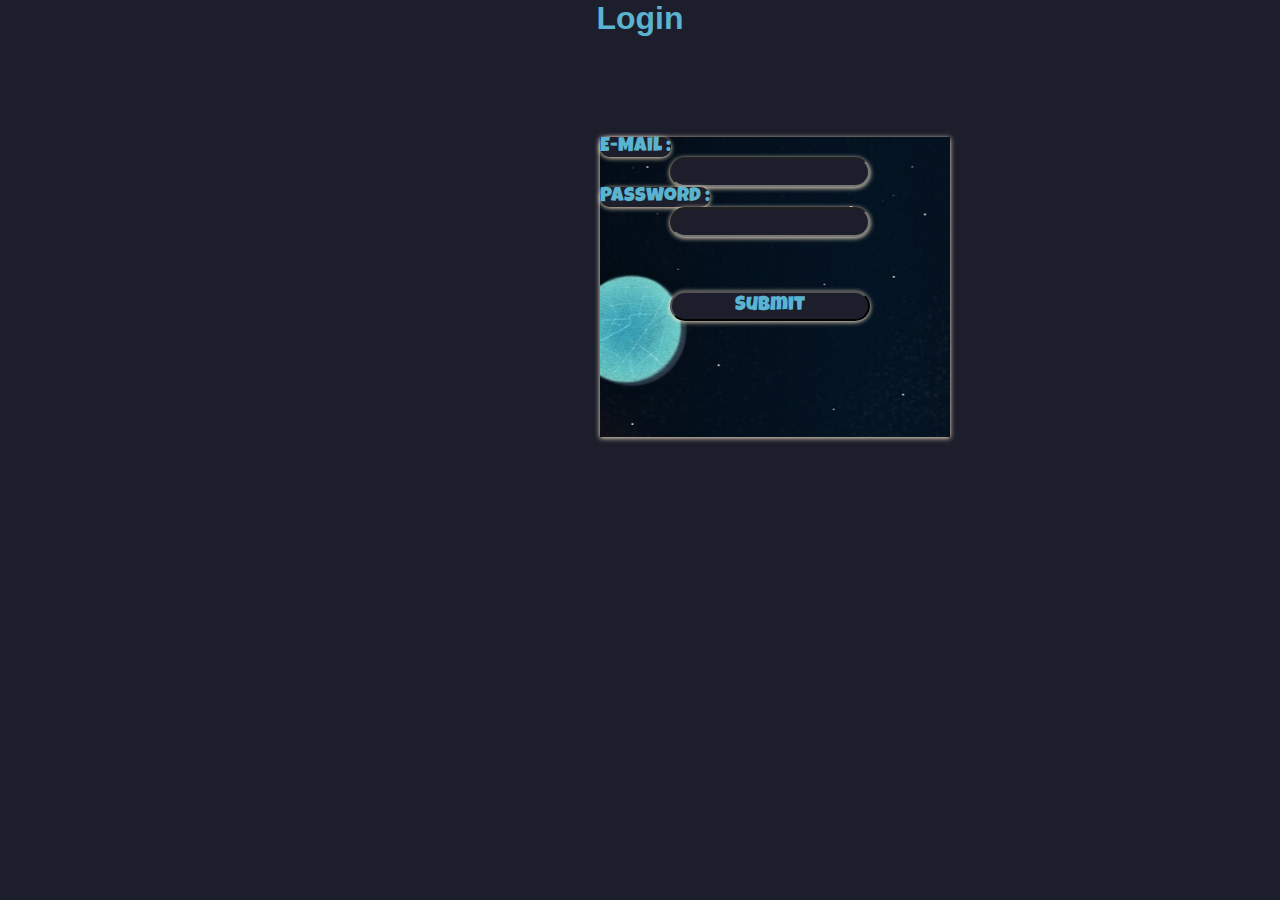
<file: student_assignment/src/main/webapp/login.html>
<!DOCTYPE html>
<html>
<head>
<meta charset="ISO-8859-1">
<title>Login page</title>
<link rel="stylesheet" href="project.css">
</head>

<body>

<h1 id=a style="text-align: center;">Login</h1>

<form action="login">
<div class="log">
<label id=c >E-Mail :</label><br>
<input id=b  type="email" name = "semail"><br> 
<label id=c >Password :</label><br>
<input id=b  type="password" name = "spassword"><br> 
<br><br><br>
<input id=b type= "submit">
</div>
</form>
   

</body>

</html>
</file>
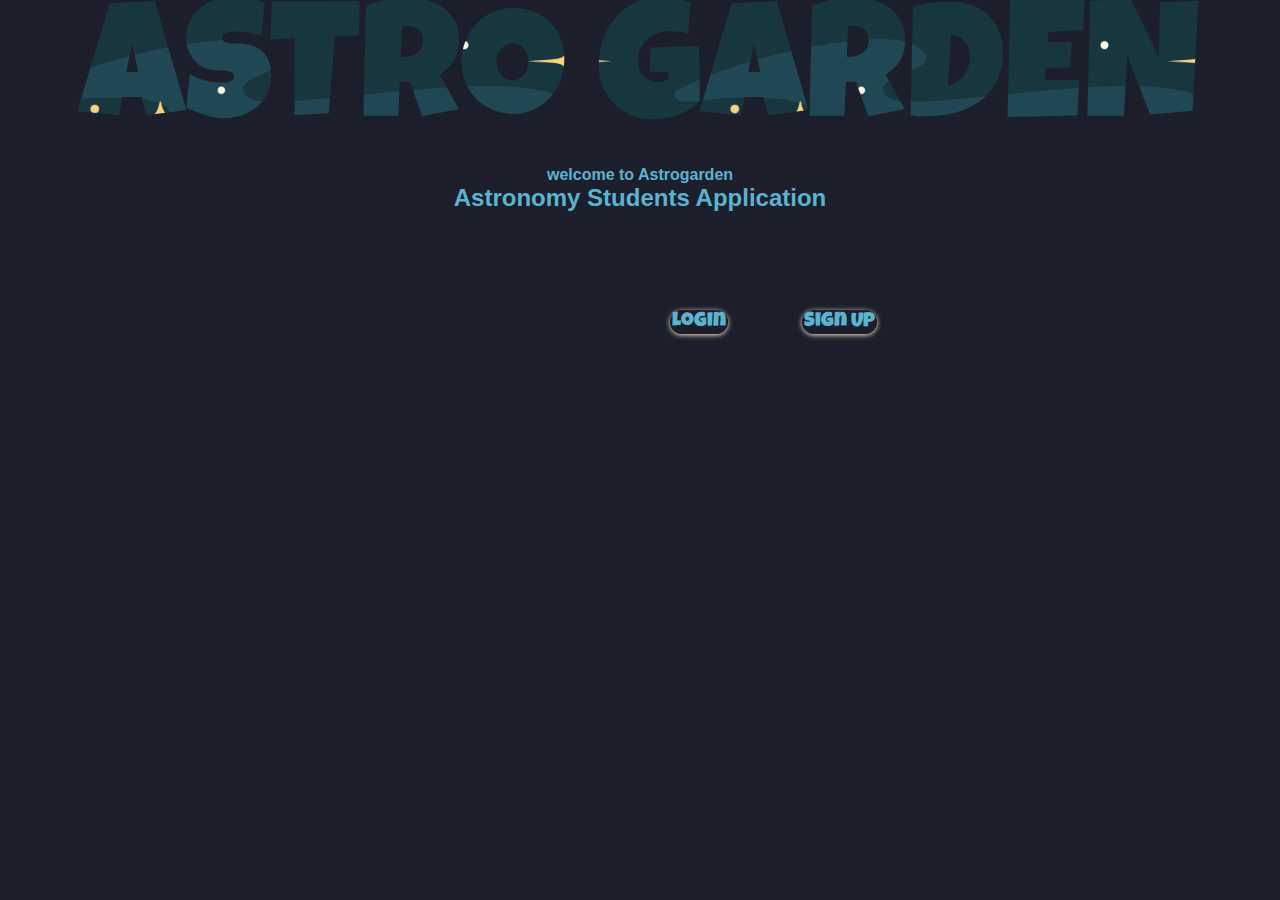
<file: student_assignment/src/main/webapp/main.html>
<!DOCTYPE html>
<html>
<head>
<meta charset="ISO-8859-1">
<title>main</title>
<link rel="stylesheet" href="project.css">
</head>
<body >
 <div class="hea">
 	ASTRO GARDEN
 </div>
 <h4 id=a >welcome to Astrogarden</h4>
<h2 id=a>Astronomy Students Application</h2>

<div class="hd" >
<a id=b type="button"  href = "login.jsp">Login</a> 
<a id=b type="button" href = "signup.html">Sign Up</a>
</div>
</body>
</html>
</file>
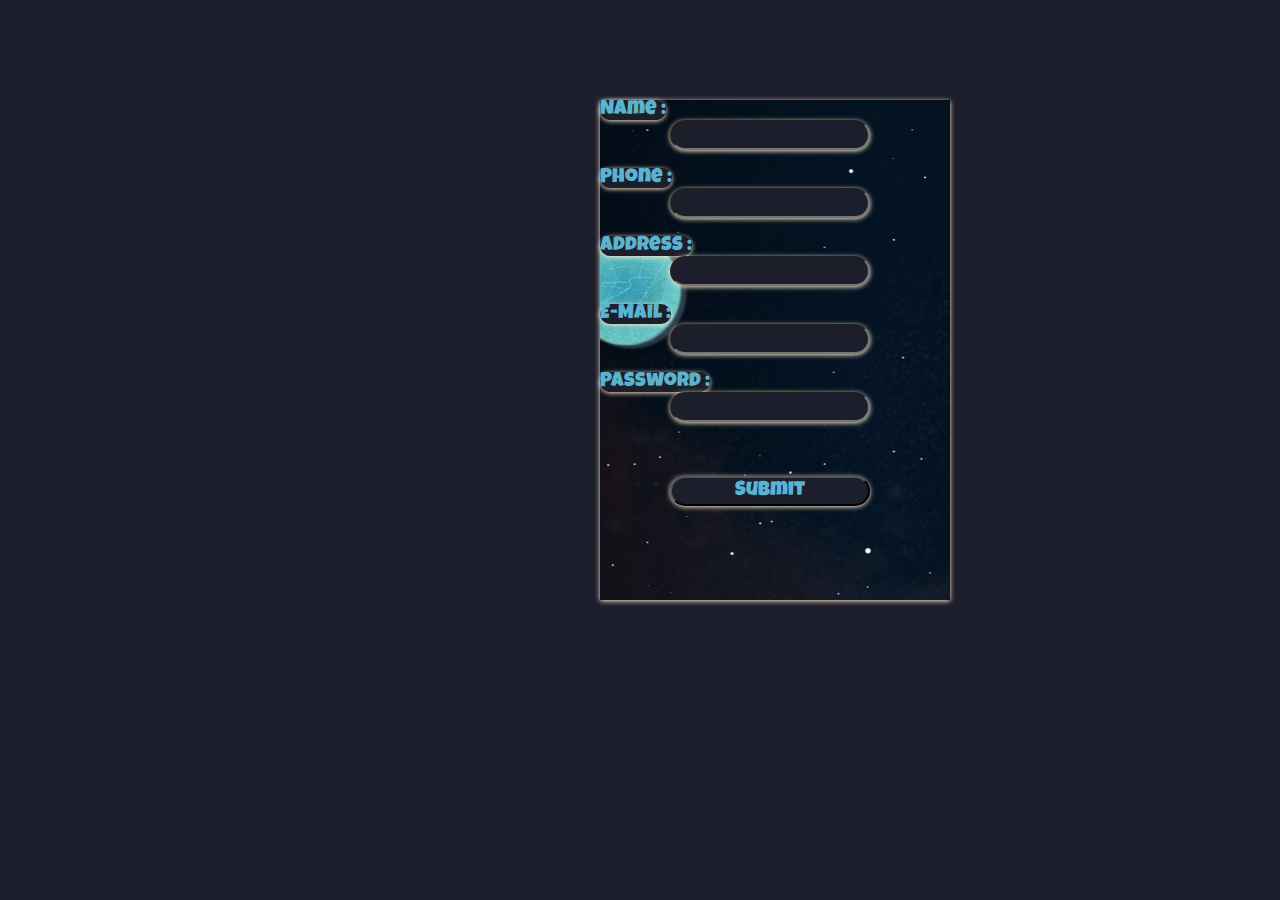
<file: student_assignment/src/main/webapp/signup.html>
<!DOCTYPE html>
<html>
<head>
<meta charset="ISO-8859-1">
<title>Signup_here</title>
<link rel="stylesheet" href="project.css">
</head>
<body>

<form  action="signup" method="post">
<div class="sign">
<label id=c >Name :</label><br>
<input id=b type="text" name = "sname"><br> <br>
<label id=c>Phone :</label><br>
<input id=b type="number" name = "sphone"><br><br>
<label id=c >Address :</label><br>
<input id=b type="text" name = "saddress"><br> <br>
<label id=c >E-Mail :</label><br>
<input id=b type="email" name = "semail"><br> <br>
<label id=c >Password :</label><br>
<input id=b type="password" name = "spassword"><br> 
<br>
<br><br>
<input id=b type= "submit">

</div>
</form>

</body>
</html>
</file>
<file: student_assignment/src/main/webapp/project.css>
@import url('https://fonts.googleapis.com/css?family=Luckiest+Guy');


*{
    margin: 0;
    padding: 0;
    box-sizing: border-box;
    font-family: -apple-system, BlinkMacSystemFont, 'Segoe UI', Roboto, Oxygen, Ubuntu, Cantarell, 'Open Sans', 'Helvetica Neue', sans-serif ;
    text-decoration: none ;
    list-style: none;
    background-color : var(--bgcolor); 
    }

:root{
        --bgcolor:#1D1E2C;
    }
    
    .hd{
   		margin-left:600px;
   		margin-top:100px;
    	height:30px;
    	width:500px;
	border-radius: 30px;

}
    
    #b{
    	padding:2px;
    	margin-left: 70px;
   		
    	font-family: 'Luckiest Guy', cursive; 
    	font-size: 20px;
   		color:#5AB3CF;
    	height:30px;
    	width:200px;
    	box-shadow: 0 1px 5px blanchedalmond;
      	background-color:wheat00;
      	border-radius: 30px;
    }
    
   #c{
   		
    	font-family: 'Luckiest Guy', cursive; 
    	font-size: 20px;
   		color:#5AB3CF;
    	height:30px;
    	width:200px;
    	box-shadow: 0 1px 5px blanchedalmond;
      	background-color: wheat00;
      	border-radius: 30px;
    }
   
 .sign img{

 		height:400px;
		width:300px;
 }  
    
.sign{
	
	margin-left:600px;
	margin-top:100px;
	
	height:500px;
	width:350px;
	box-shadow: 0 1px 5px blanchedalmond;
    background-image: url(popup_img.jpg);
}

.logo img {
    width: 100px;
    height: 10 px;
    position: relative;
    object-fit: cover;
    background-color: var(--bgcolor00);
}


.log img{

 		height:400px;
		width:300px;
 }  
    
.log{
	
	margin-left:600px;
	margin-top:100px;
	
	height:300px;
	width:350px;
	box-shadow: 0 1px 5px blanchedalmond;
    background-image: url(popup_img.jpg);
}



#a{
	
text-align: center;
color:#5AB3CF;
	
	}
	

.hea{
    
    text-align: center;
    font-family: 'Luckiest Guy', cursive; 
    font-size: 13vw;
    object-fit: cover; 
    justify-content: center;
    background-image: url(gif.gif);
    background-size: 50vw;
    background-clip: text;
    -webkit-background-clip: text;
    color: transparent;
    
}

.end{
    width: 100%;
    height: 100vh; 
     background-color: var(--bgcolor);
    display: flex;
    align-items: center;
    justify-content: center;
    
    }

.prj_txt{
    
    text-align: center;
    font-family: 'Luckiest Guy', cursive; 
    font-size: 11vw;

    object-fit: cover; 
    justify-content: center;
    background-image: url(gif.gif);
    background-clip: text;
    -webkit-background-clip: text;
    color: transparent;
    
}
.prj_wel{
    font-family: 'Gill Sans', 'Gill Sans MT', Calibri, 'Trebuchet MS', sans-serif;
    color: #5AB3CF;
    text-align: center;
    font-size: large;
}
.prj_cnt{
    font-family: 'Gill Sans', 'Gill Sans MT', Calibri, 'Trebuchet MS', sans-serif;
    color: #5AB3CF;
}

.collec_txt{
    display: grid;
    grid-template-columns: repeat(3,1fr);
    gap: 1px;
    grid-auto-rows: minmax(1px,auto);
}
     
.collec_txt img{

    object-fit: cover;
    height: 400px;
    width: 400px;
    border-radius: 7px;
    box-shadow: 0 2px 5px #5AB3CF; 
    padding: 1px;
    margin: 40px;
    float: left;
    
    } 

.collec_txt h1{
    background-image: url(collec_1.png);
    font-family: 'Courier New', Courier, monospace;
    font-size: x-large;
    color: #5AB3CF;
    object-fit: contain;
    position: relative;
    padding-left: 50px;
    padding-block:inherit;
    /* margin: 5px;
    position: absolute; */
    /* margin-top: 450px;
    margin-left: 65px; */
}


.collec_txt a{
    color: #5AB3CF;
}

/* .col img :hover{
    width: 600px;
    height: 500px;
    box-shadow: 1px 1px 3px 4px #5AB3CF ; 
    display: inline-block;
} */
/* 
.col{
    object-fit:cover;
    width: 600px;
    height: 500px;
    color: wheat;
    margin: 50px;
    display: flexbox; 
    padding: 5px;
    transition: 0.5s;    
}

.col {
    box-shadow: 0px 0px 0px wheat;
    width: 0;
 
 }
 .col:hover {
   box-shadow: 1px 1px 3px 4px #5AB3CF ;

}  */


.log_txt{
    color: white ;
    }
.side_text{
    color: #8282ED;
    
}
.but{
    padding: 10px 60px;
    background: #fff;
    border: 0;
    outline: none;
    cursor: pointer;
    font-size: 22px;
    font-weight: 500;
    border-radius: 30px;
    }

.popup{
   
     box-shadow: 0 1px 5px blanchedalmond;
     padding: 20px;
     margin: 16px;
     float: left;
 
    height: 400 px;
    width: 350px;
    background-image: url(popup_img.jpg);
    font-family: -apple-system, BlinkMacSystemFont, 'Segoe UI', Roboto, Oxygen, Ubuntu, Cantarell, 'Open Sans', 'Helvetica Neue', sans-serif;
    position: absolute;
    top:0%;
    left: 50%;
    border-radius: 6px;
    transform: translate(-50% , -50%)scale(0.1);
    text-align: center;
    padding: 0 30px 30px;
    color: var(--bgcolor);
    visibility: hidden;
    transition: transform 0.4s , top 0.4s;
    border-radius: 15px;
    }

.popup img{
    width: 100px;
    margin-top: -50px ;
    border-radius: 60%;
    color: #1D1E2C;
    background-color: #5AB3CF;
    box-shadow: 0 3px 5px rgba(red, green, blue,0.2);
    }

.popup h2{
    
    font-size: 39px;
    font-weight: 500;
    color: #fff;
    margin: 30px 0 10px;
    border-radius: 40px;
    }

.popup p{
    color: #fff ;
    background-color: var(--bgcolor00);
}

.popup button{
    width: 100%;
    margin-top: 50px ;
    padding: 10px 0;
    background: var(--bgcolor) ;
    color: white;
    border:0;
    outline: none;
    font-size: 18px;
    border-radius: 40px;
    cursor: pointer;
    box-shadow: 0 2px 5px rgba(red, green, blue,0.2);
    }

.open-popup{
    visibility: visible;
    top: 50%;
    transform: translate(-50% , -50%)scale(1);
    }


.menu1{
    width: 200 px;
    height: 40px;
    color: black;
    /* background: #010004;     */
    font-size: 18px;
    text-decoration: none;
    transform: translate(x,y);
    transition: 1s;
    align-items: right;
    text-align: right;
    margin-bottom: 10px;
    text-decoration: none;
    list-style: none;
    }

    @keyframes btn1 {
        0%,14%,41%,42%{
            content: "Home";
            width: 0%
        }

        42%,71%,72%{
            width: 0%;
            content: "Login";
        }
        72%,99%,100%{
            width: 0%  ;
            content: "Collection";
        }
        42%,71%,72%{
            width: 0%;
            content: "About";
        }
        0%,14%,41%,42%,71%,72%,99%,100%{
            width: 0%;
        }
        30%,38%,56%,66%,86%,93%{
            width: 100%;
        }
    }

.btn1 {
    background-color: #5AB3CF;
    color: black;
    }

.btn2 {
    background-color: #5AB3CF;
    color: black;
    }

.btn3 {
    background-color: #5AB3CF;
    color: black;
    }

.btn4 {
    background-color: #5AB3CF;
    color: black;
    }

    li{
        border-radius: 10px;
    }

ul li
{
    display: inline-block;
    text-decoration: none ;
    list-style: none;
    padding : 1px 5px;
    background: #5AB3CF  ; 
    border: 10 px;
    outline: none;
    cursor: pointer;
    font-size: 22px;
    font-weight: 500;
    border-radius: 10 px;

}

.subhead img{
    margin-top: -150px;
    margin-bottom: -10 px;
    width: 100px;
    height: 95px;
}

.about_me img{
    width : 600px;
    height: 400px ;
}

.about_me{
    display: grid;
    align-items: center;
    grid-template-columns: 1fr 1fr 1fr;
    column-gap: 5px;
}

.side_text{
    width: 800px;

}




.proj_div1{
    background-image: url(space-1.jpg);
    background-size: contain;
    background-size: 10% 200px;
    background-repeat: no-repeat;
    background-position: 0 px ;
    width: 1000%;
    height: 200px;
    
    }

.proj_div2{
        background-image: url(space-4.jpg);
        background-size: contain;
        background-size: 10% 200px;
        background-repeat: no-repeat;
        background-position: 0 px ;
        width: 1000%;
        height: 200px;
        
        }

.proj_div3{
            background-image: url(space-7.jpg);
            background-size: contain;
            background-size: 10% 200px;
            background-repeat: no-repeat;
            background-position: 0 px ;
            width: 1000%;
            height: 200px;
            
            }

.proj_div4{
                background-image: url(space-3.jpg);
                background-size: contain;
                background-size: 10% 200px;
                background-repeat: no-repeat;
                background-position: 0 px ;
                width: 1000%;
                height: 200px;
                
                }
</file>
